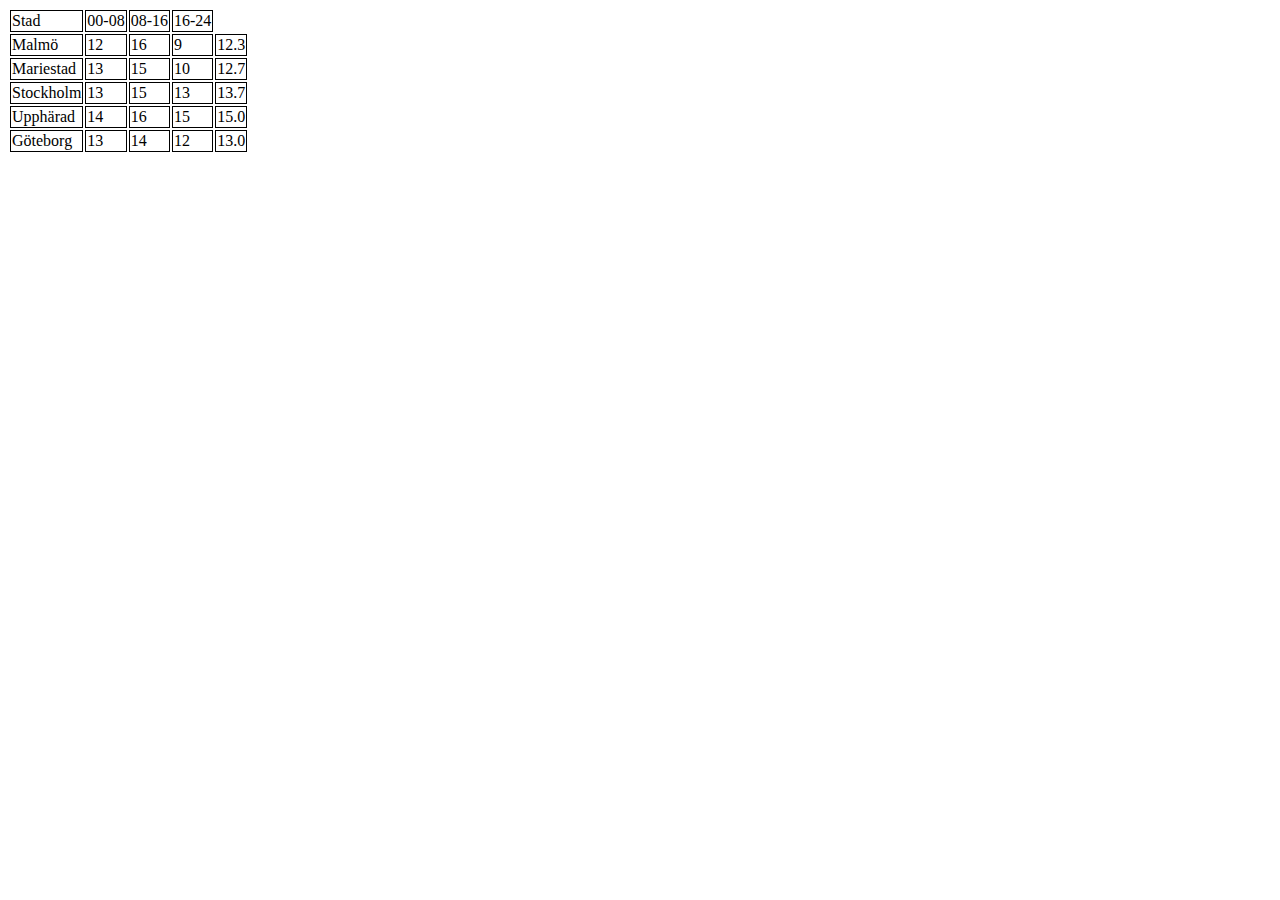
<file: exercise1/index.html>
<!DOCTYPE html>
<html lang="en">
<head>
    <meta charset="UTF-8">
    <meta http-equiv="X-UA-Compatible" content="IE=edge">
    <meta name="viewport" content="width=device-width, initial-scale=1.0">
    <link rel="stylesheet" href="mystyle.css">
    <title>Tilda Källström</title>
</head>
<body>
   
   <script src="js.js"></script> 
</body>
</html>
</file>
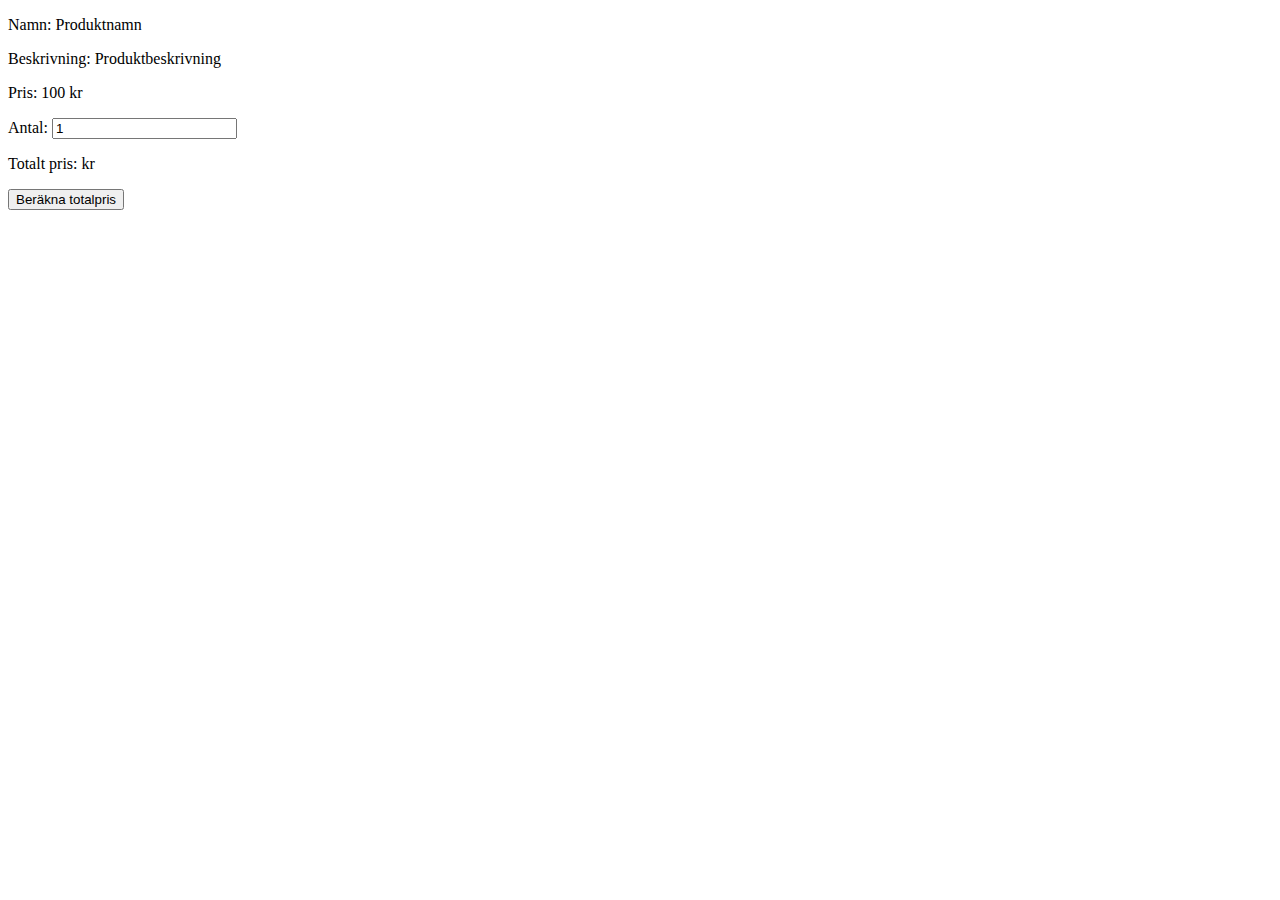
<file: exercise10/index.html>
<!DOCTYPE html>
<html lang="en">
<head>
    <meta charset="UTF-8">
    <meta http-equiv="X-UA-Compatible" content="IE=edge">
    <meta name="viewport" content="width=device-width, initial-scale=1.0">
    <title>Tilda Källström</title>
</head>
<body>
    <p>Namn: <span id="varunamn"></span></p>
    <p>Beskrivning: <span id="beskrivning"></span></p>
    <p>Pris: <span id="pris"></span> kr</p>
    <p>Antal: <input type="number" id="antal" value="1"></p>
    <p>Totalt pris: <span id="totalpris"></span> kr</p>
    <button id="knapp">Beräkna totalpris</button>   <script src="js.js"></script> 
</body>
</html>
</file>
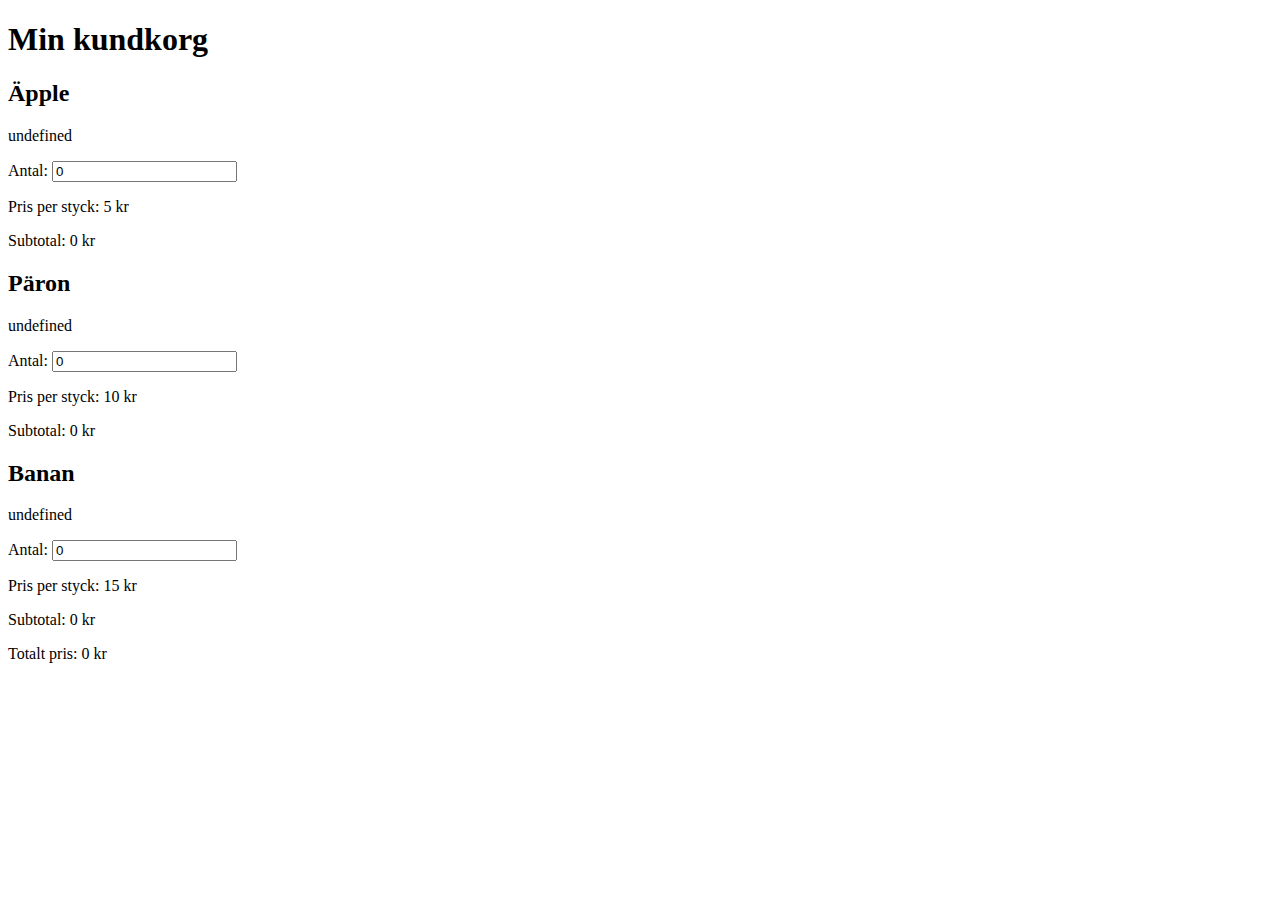
<file: exercise11/index.html>
<!DOCTYPE html>
<html lang="en">
<head>
    <meta charset="UTF-8">
    <meta http-equiv="X-UA-Compatible" content="IE=edge">
    <meta name="viewport" content="width=device-width, initial-scale=1.0">
    <title>Tilda Källström</title>
</head>
<body>
    <h1>Min kundkorg</h1>
	<div id="varukorg"></div>
	<div id="totalpris"></div>
    <script src="js.js"></script> 
</body>
</html>
</file>
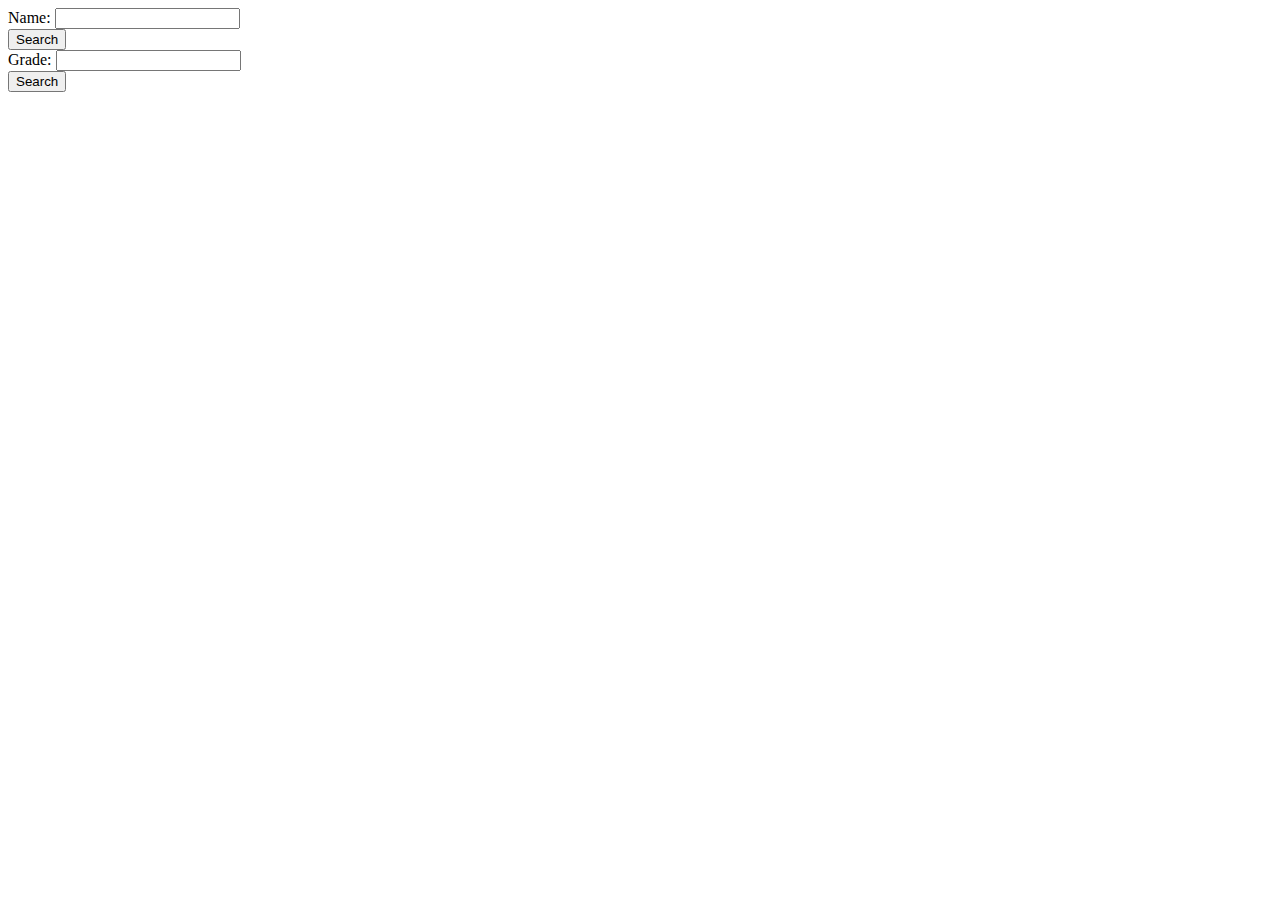
<file: exercise3/index.html>
<!DOCTYPE html>
<html lang="en">
<head>
    <meta charset="UTF-8">
    <meta http-equiv="X-UA-Compatible" content="IE=edge">
    <meta name="viewport" content="width=device-width, initial-scale=1.0">
    <title>Tilda Källström</title>
</head>
<body>
    <form>
        <label for="name">Name:</label>
        <input type="text" id="name" name="name"><br>
        <button type="button" onclick="getGrade()">Search</button>
        </form>
        <div id="result1"></div>
        <form>
            <label for="grade">Grade:</label>
            <input type="text" id="grade" name="grade"><br>
            <button type="button" onclick="getNames()">Search</button>
          </form>
          <div id="result2"></div>
   <script src="js.js"></script> 
</body>
</html>
</file>
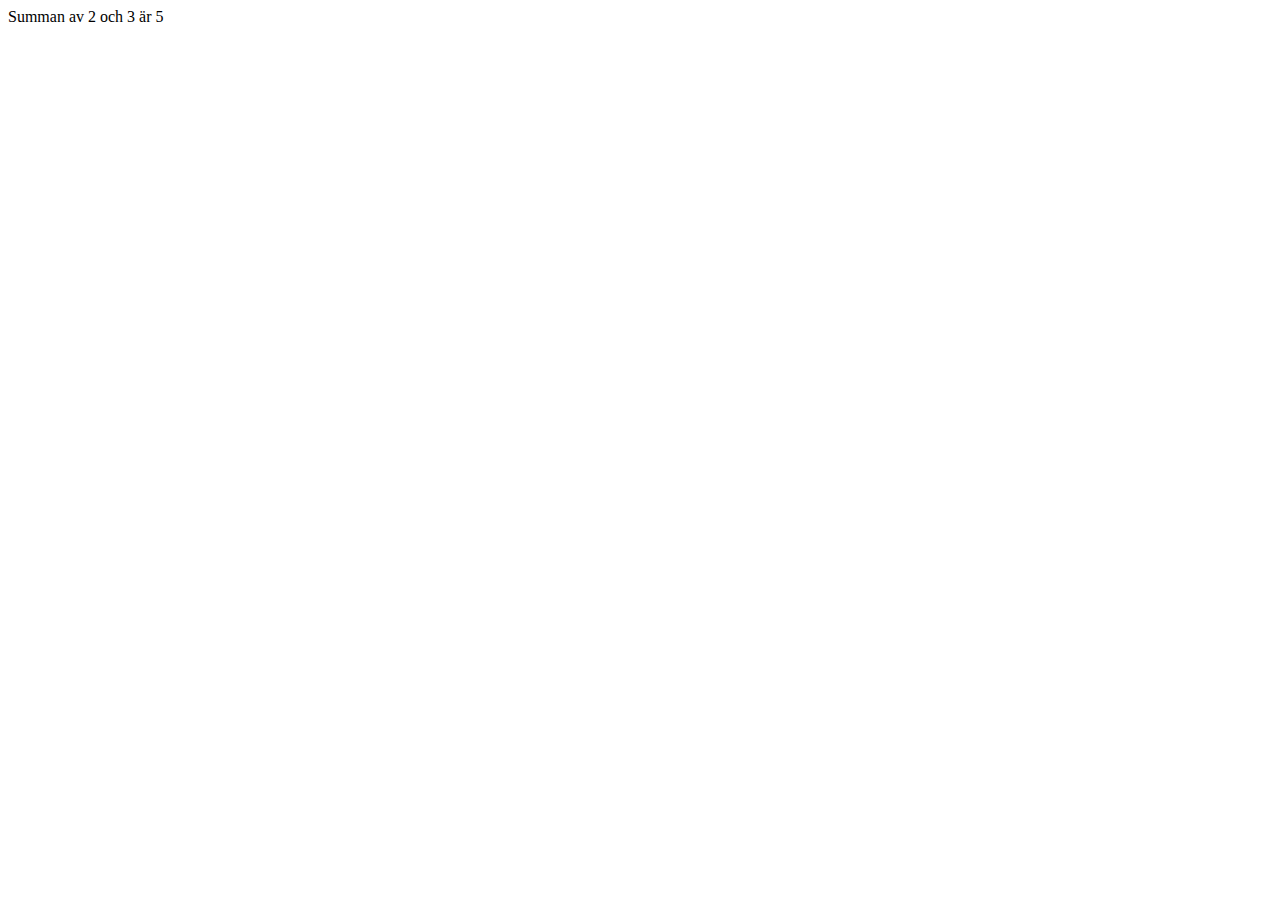
<file: exercise5/index.html>
<!DOCTYPE html>
<html lang="en">
<head>
    <meta charset="UTF-8">
    <meta http-equiv="X-UA-Compatible" content="IE=edge">
    <meta name="viewport" content="width=device-width, initial-scale=1.0">
    <title>Tilda Källström</title>
</head>
<body>
   <div id="result"></div>
   <script src="js.js"></script> 
</body>
</html>
</file>
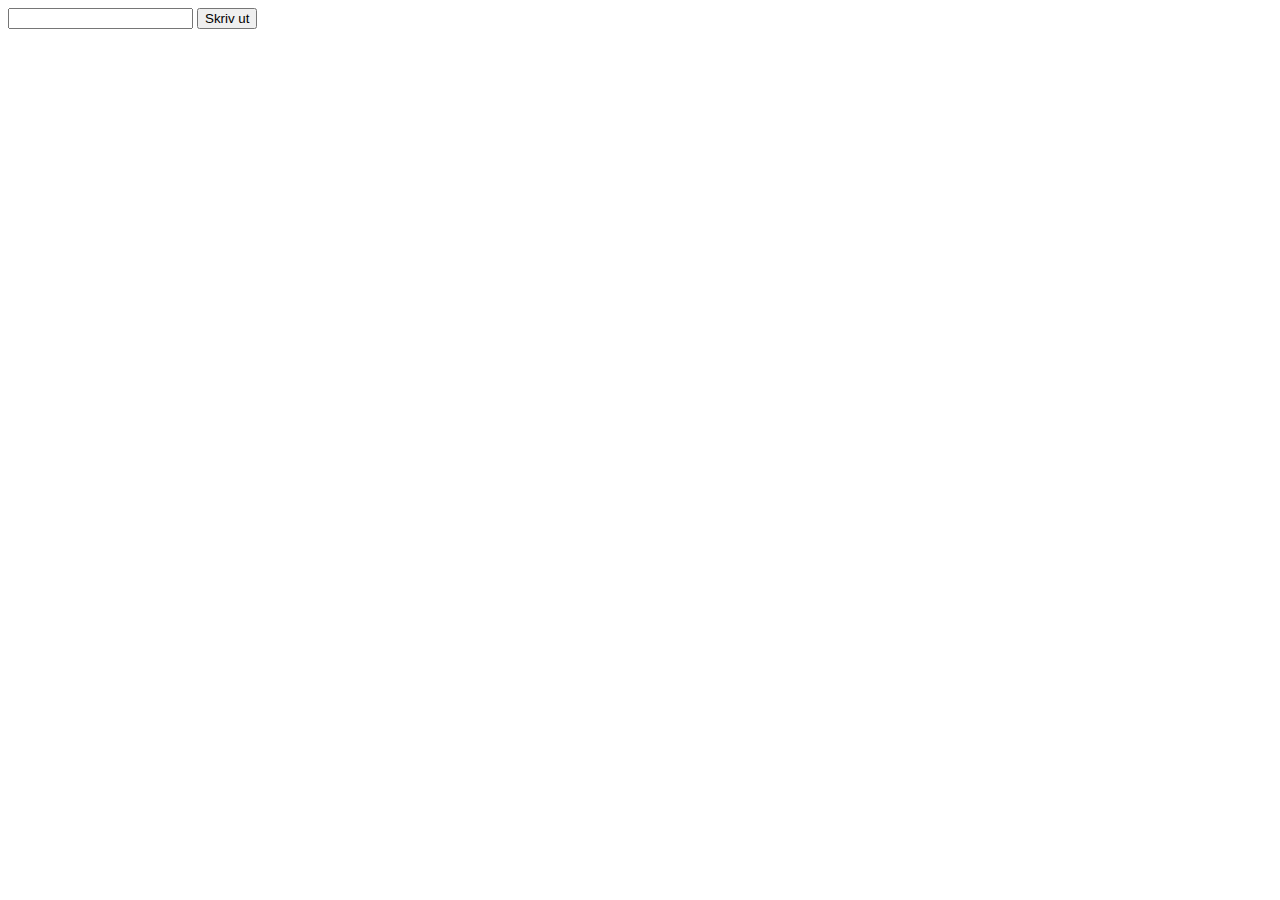
<file: exercise8/index.html>
<!DOCTYPE html>
<html lang="en">
<head>
    <meta charset="UTF-8">
    <meta http-equiv="X-UA-Compatible" content="IE=edge">
    <meta name="viewport" content="width=device-width, initial-scale=1.0">
    <title>Tilda Källström</title>
</head>
<body>
    <input type="text" id="input">
    <button id="button">Skriv ut</button>
    <div id="div"></div>
   <script src="js.js"></script> 
</body>
</html>
</file>
<file: exercise1/mystyle.css>
td {
    border: 1px solid;
}
</file>
